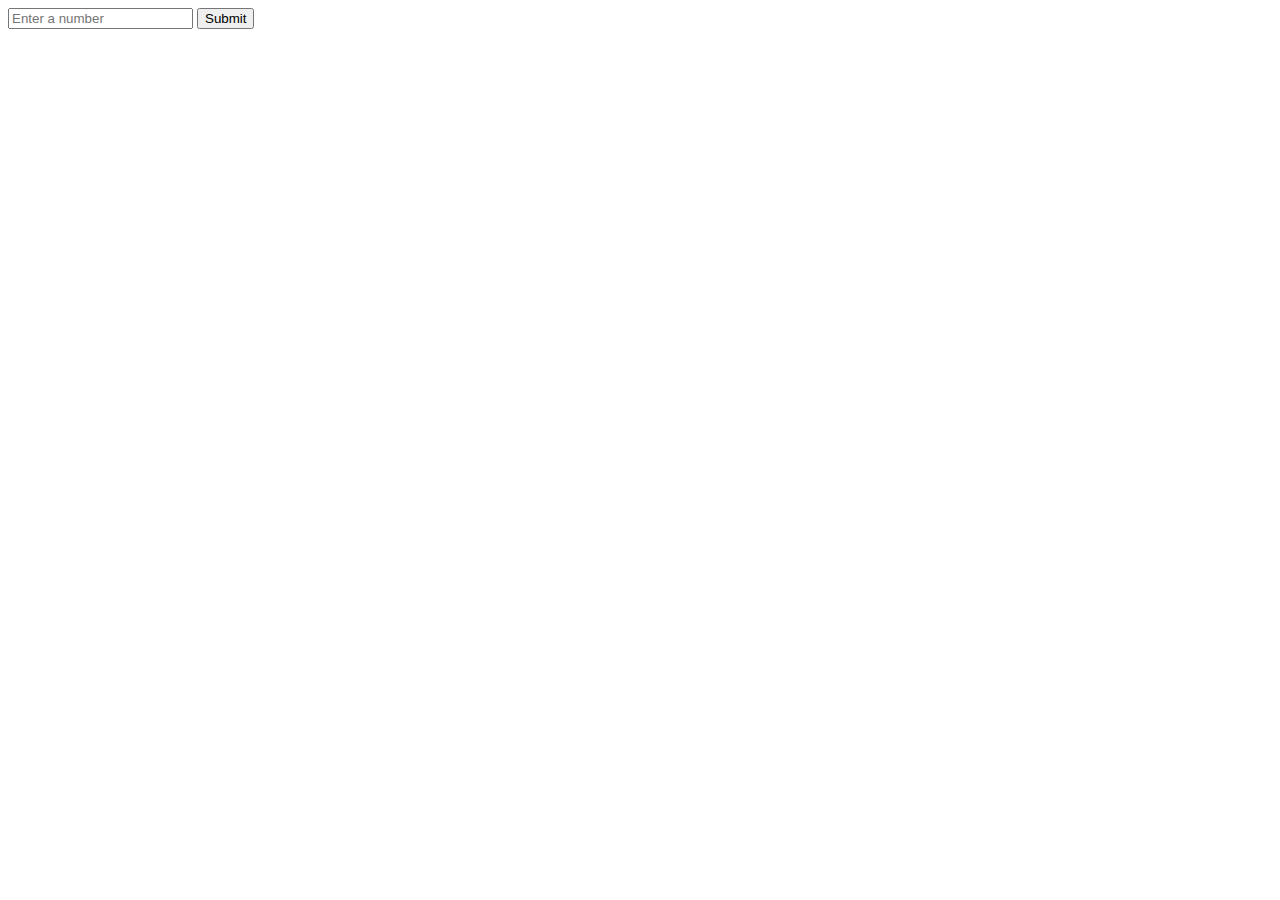
<file: exercice 1/index.html>
<!DOCTYPE html>
<html lang="en">
  <head>
    <meta charset="UTF-8" />
    <meta http-equiv="X-UA-Compatible" content="IE=edge" />
    <meta name="viewport" content="width=device-width, initial-scale=1.0" />
    <title>Document</title>
  </head>
  <body>
    <div id="container">
      <input type="text" id="input" placeholder="Enter a number" />
      <input type="submit" id="submit" />
    </div>
    <div id="output">
      <p id="twenty"></p>
      <p id="ten"></p>
      <p id="five"></p>
      <p id="two"></p>
      <p id="1"></p>
    </div>
    <script src="app.js"></script>
  </body>
</html>
</file>
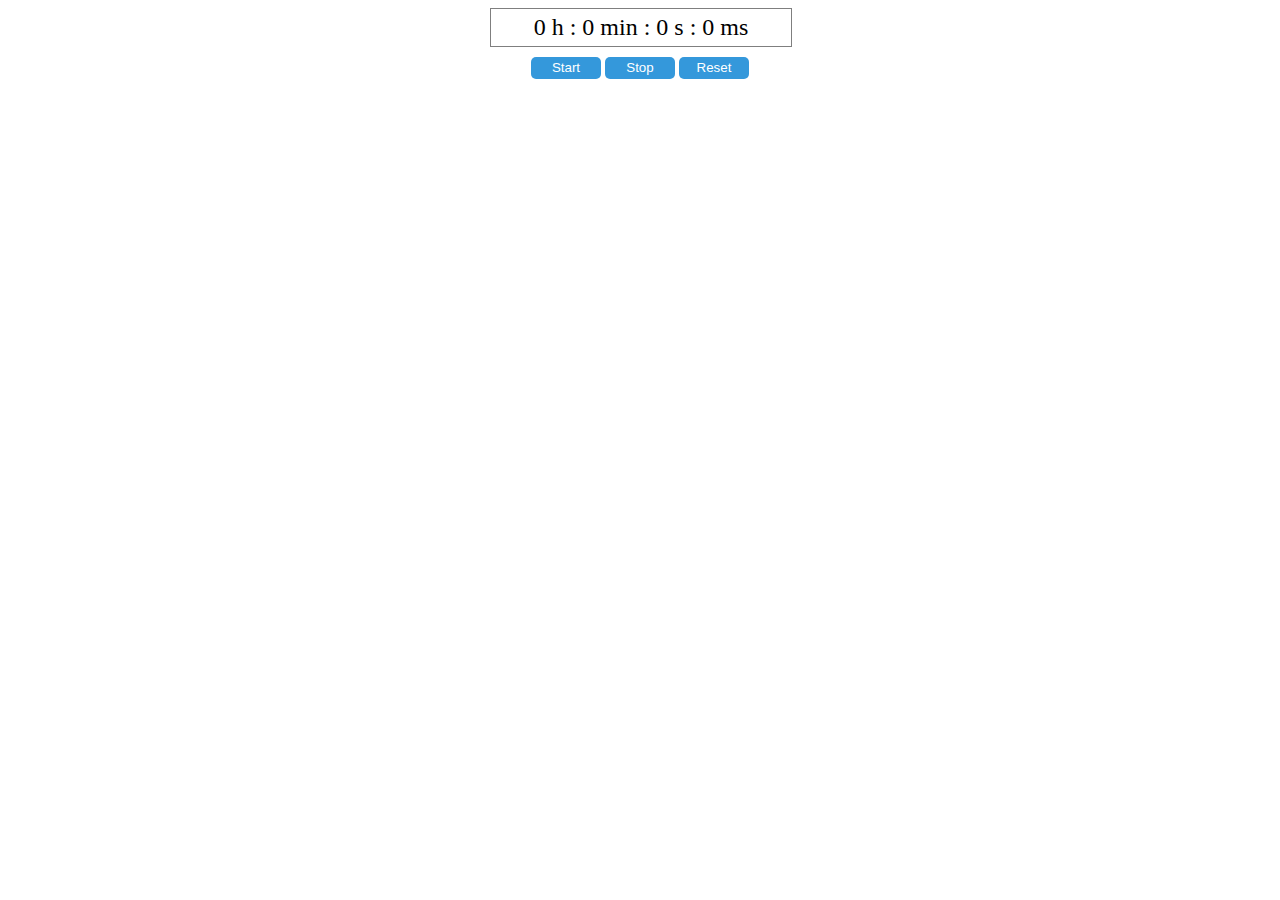
<file: Exercice 2/index.html>
<!DOCTYPE html>
<html>
  <head>
    <title>Chronomètre</title>
    <meta charset="utf-8" />
    <style type="text/css">
      .chronometre {
        margin: auto;
        width: 300px;
        text-align: center;
      }
      .tim {
        margin: auto;
        width: 300px;
        border: 1px solid rgba(0, 0, 0, 0.5);
        padding: 5px 0;
        text-align: center;
        font-size: 1.5em;
        font-family: digital;
        margin-bottom: 10px;
      }
      button {
        background: #3498db;
        color: #fff;
        width: 70px;
        border-radius: 5px;
        line-height: 1.5em;
        border: none;
      }
    </style>
  </head>
  <body>
 
    <div class="chronometre">
        <div class="tim">
        <span >0 h</span> :
        <span >0 min</span> :
        <span >0 s</span> :
        <span >0 ms</span>
    </div>
    <button id="start" onclick="start()" >Start</button>
    <button id="stop" onclick="stop()" >Stop</button>
    <button id="reset" onclick="reset()" >Reset</button>
   </div>
   <script src="app.js"></script>
   </body>
   </html>
</file>
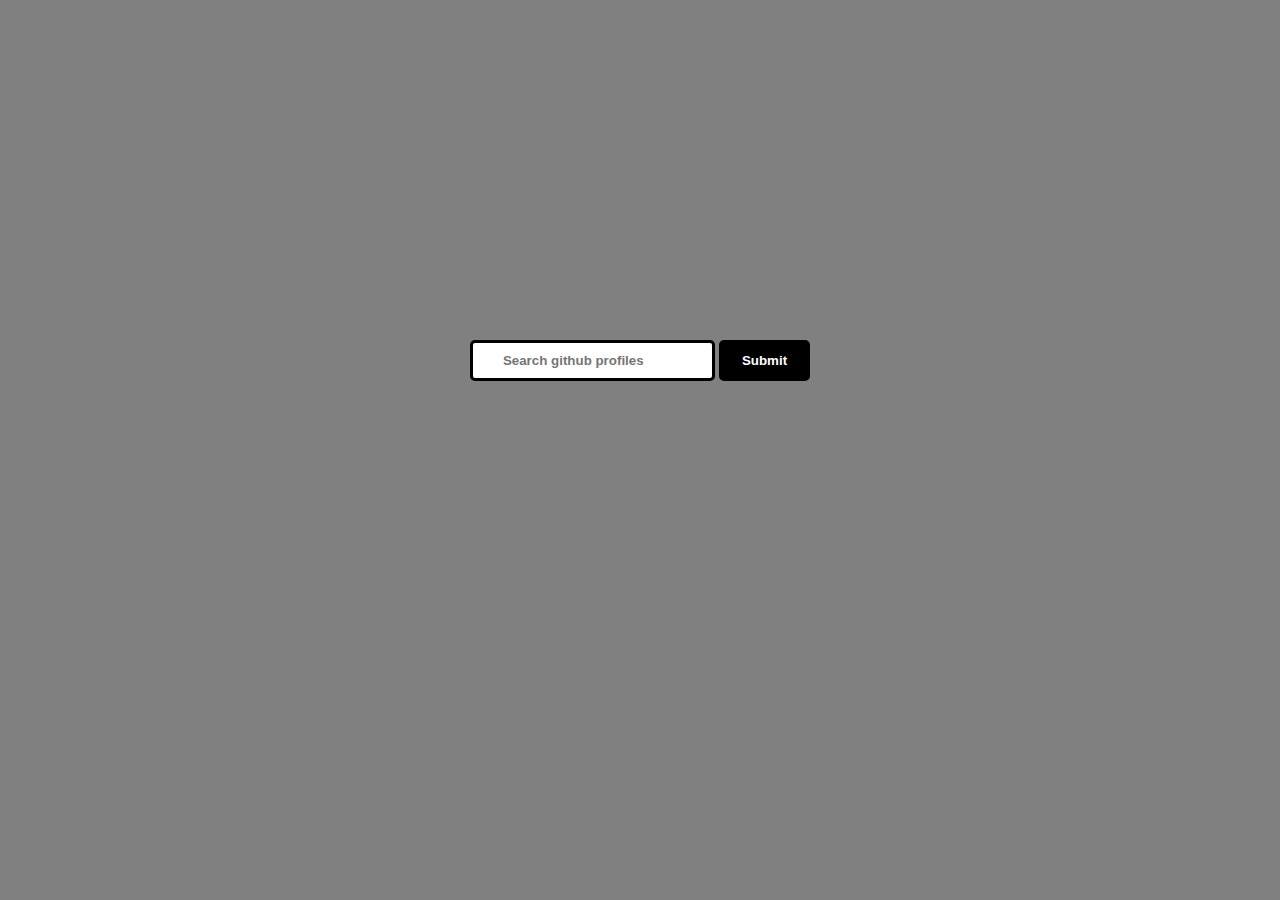
<file: Exercice3/index.html>
<!DOCTYPE html>
<html lang="en">
  <head>
    <meta charset="UTF-8" />
    <meta http-equiv="X-UA-Compatible" content="IE=edge" />
    <meta name="viewport" content="width=device-width, initial-scale=1.0" />
    <link rel="stylesheet" href="style.css" />
    <title>Document</title>
  </head>
  <body>
    <div id="container">
      <input type="text" placeholder="Search github profiles" id="input" />
      <input type="submit" id="search" />
    </div>
    <div id="output"></div>
    <script src="app.js"></script>
  </body>
</html>
</file>
<file: Exercice3/style.css>
* {
  margin: 0px;
  padding: 0px;
  box-sizing: border-box;
}
body {
  display: flex;
  justify-content: center;
  align-items: center;
  min-height: 80vh;
  background-color: grey;
}

input:nth-child(1) {
  padding: 10px 30px;
  border-radius: 5px;
  border: 3px solid black;
  font-weight: bold;
}

input:nth-child(2) {
  padding: 10px 20px;
  border-radius: 5px;
  border: 3px solid black;
  background-color: black;
  color: white;
  font-weight: bold;
}
</file>
